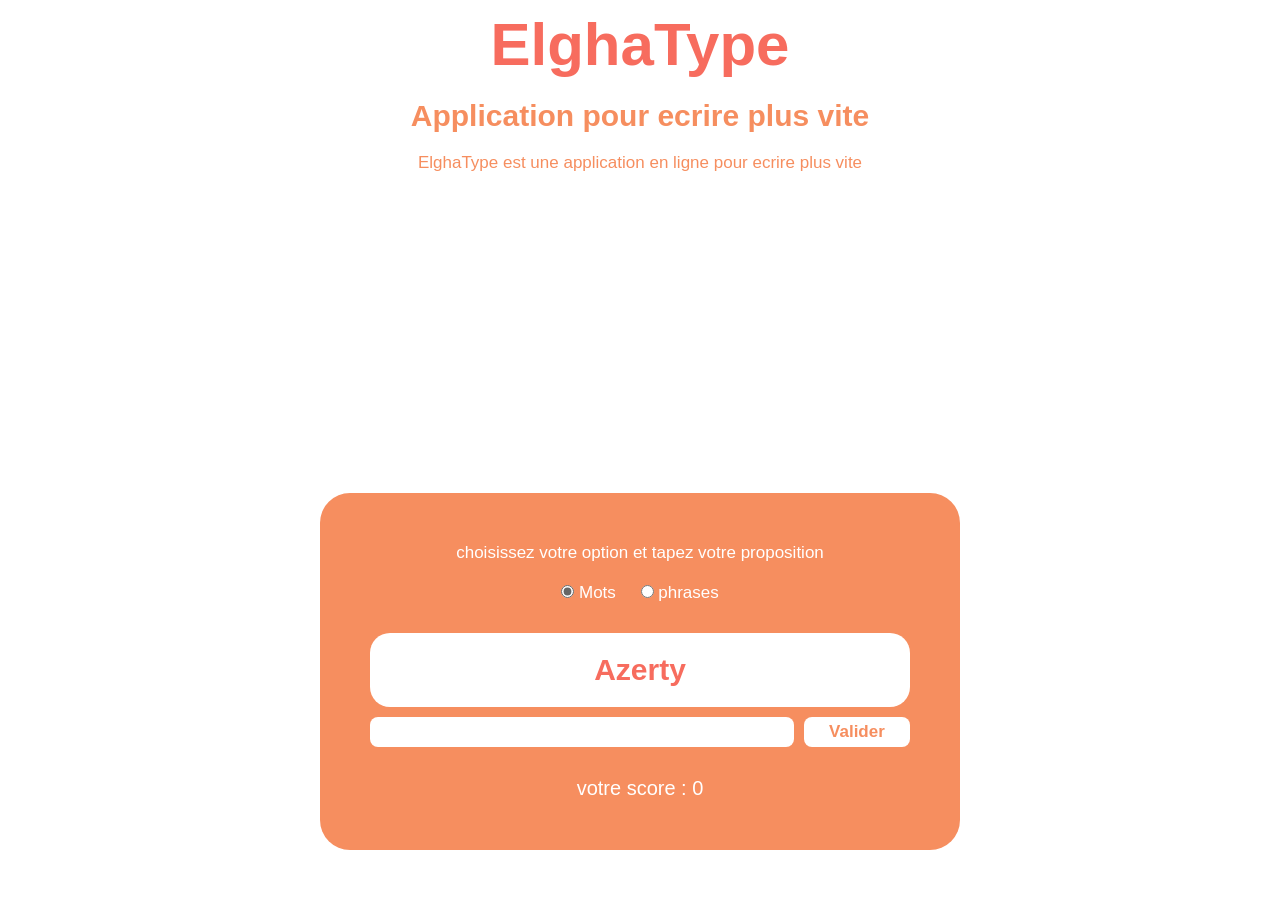
<file: index.html>
<!DOCTYPE html>
<html lang="en">
<head>
    <meta charset="UTF-8">
    <meta name="viewport" content="width=device-width, initial-scale=1.0">
    <title>Document</title>
    <script src="scripts/config.js" defer></script>
    <script src="scripts/ElghaType.js" defer></script>
    <script src="scripts/main.js" defer></script>
    <link rel="stylesheet" href="style.css"/>
</head>
<body>
   <header>
    <h1>ElghaType</h1>
    <h2>Application pour ecrire plus vite</h2>
    <h3>ElghaType est une application en ligne pour ecrire plus vite</h3>
   </header>
    
<main>
    <div class="zoneOption">
        <p>choisissez votre option et tapez votre proposition</p>
        <div class="optionSource">
            <input type="radio" name="optionSource"  id="mots" value="1" checked>
            <label for="mots">Mots</label>
            <input type="radio" name="optionSource" id="phrases" value="2">
            <label for="phrases">phrases</label>
        </div>
    </div>
    <div class="zoneProposition">
        Azerty
    </div>

    <div class="zoneSaisie">
        <input type="text" id="inputEcriture" name="inputEcriture">
        <button id="btnmotValider">Valider</button>
    </div>

    <div class="zoneScore">
        votre score : <span>0</span>

    </div>
</main>
</body>
</html>
</file>
<file: style.css>
/**
 * Reset
 */
 * {
    margin: 0;
    padding: 0;
    box-sizing: border-box;
}

/**
 * Eléments génériques
 */

body {
    --color-primary: #f76c5e;
    --color-secondary: #f68e5f;
    --color-tertiary: #ffeee6;    
}

/* Mise en forme des titres */
h1 {
    margin: 10px;
    font-size: 60px;
    font-weight: 900;
    color: var(--color-primary);
}

h2 {
    margin: 10px;
    font-size: 30px;
    font-weight: 600;
    color: var(--color-secondary);
}

h3 {
    margin: 10px;
    font-size: 17px;
    font-weight: 500;
    color: var(--color-secondary);
}

/* Mise en forme des formulaires */
input[type='radio'] {
    filter: grayscale(1); /* Grayscale passe le bouton en niveau de gris */
}


input[type='text'],
input[type='email'] {
    width: 100%;
    margin-right: 10px;
    padding: 5px;
    border: none;
    border-radius: 8px;
    font-size: 17px;
    font-weight: 600;
    font-size: 17px;
    color: var(--color-primary);
}

input[type='text']::placeholder,
input[type='email']::placeholder {
    color: var(--color-secondary);
    opacity: 50%;
}

button {
    padding: 5px;
    border: none;
    border-radius: 8px;
    font-family: 'Roboto', sans-serif;
    font-weight: 600;
    font-size: 17px;
    color: var(--color-secondary);
    background-color: white;
}

button:hover {
    color: var(--color-primary);
    background-color: var(--color-tertiary);
    cursor: pointer;
}

button:focus {
    background-color: var(--color-tertiary);
    border: 3px solid var(--color-primary);
    padding: 2px;
    
}

/**
 * Eléments principaux
 */
body {
    display: flex;
    flex-direction: column;
    justify-content: space-between;
    align-items: center;
    min-height: 100vh;
    font-family: 'Roboto', sans-serif; 
}

header {
    display: flex;
    flex-direction: column;
    align-items: center;
}

main {
    display: flex;
    flex-direction: column;
    justify-content: space-between;
    align-items: center;
    width: 50%;
    min-width: 200px;
    margin-bottom: 50px;
    padding: 50px;
    text-align: center;
    color: white;
    font-size: 17px;
    font-weight: 500;
    border-radius: 30px;
    background-color: var(--color-secondary);
}

footer {
    position: sticky;
    bottom: 0;
    display: flex;
    justify-content: center;
    width: 100%;
    padding: 30px;
    font-weight: 600;
    font-size: 17px;
    color: white;
    background-color: var(--color-secondary);
}

/**
 * Mise en forme des éléments de la zone principale
 */

/* Zone d'options */
.optionSource {
    margin: 20px;
}

.optionSource input[type='radio']:not(:first-child) {
    margin-left: 20px;
}

/* Zone ou sera affiché le texte (mot ou phrase) à afficher */
.zoneProposition {
    display: flex;
    align-items: center;
    justify-content: center;
    width: 100%;
    margin: 10px 0 10px 0;
    padding: 20px;
    border-radius: 20px;
    background-color: white;
    font-size: 30px;
    font-weight: 600;
    color: var(--color-primary);
}

/* Zone de saisie */
.zoneSaisie {
    display: flex;
    justify-content: space-between;
    width: 100%;
    margin-bottom: 30px;
}

/* Eléments du formulaire de saisie */
.zoneSaisie input[type='text'] {
    width: 80%;
}

.zoneSaisie button {
    width: 20%;
}

.zoneScore {
    font-size: 20px;
}

/** 
 * Responsive
 */


 /* En dessous de 1200 px */
@media screen and (max-width: 1200px) {
    main {
        width: 60%;
        padding: 30px;
    }
}


/* En dessous de 800 px */
@media screen and (max-width: 800px) {
    main {
        width: 90%;
        padding: 10px;
    }
}
</file>
